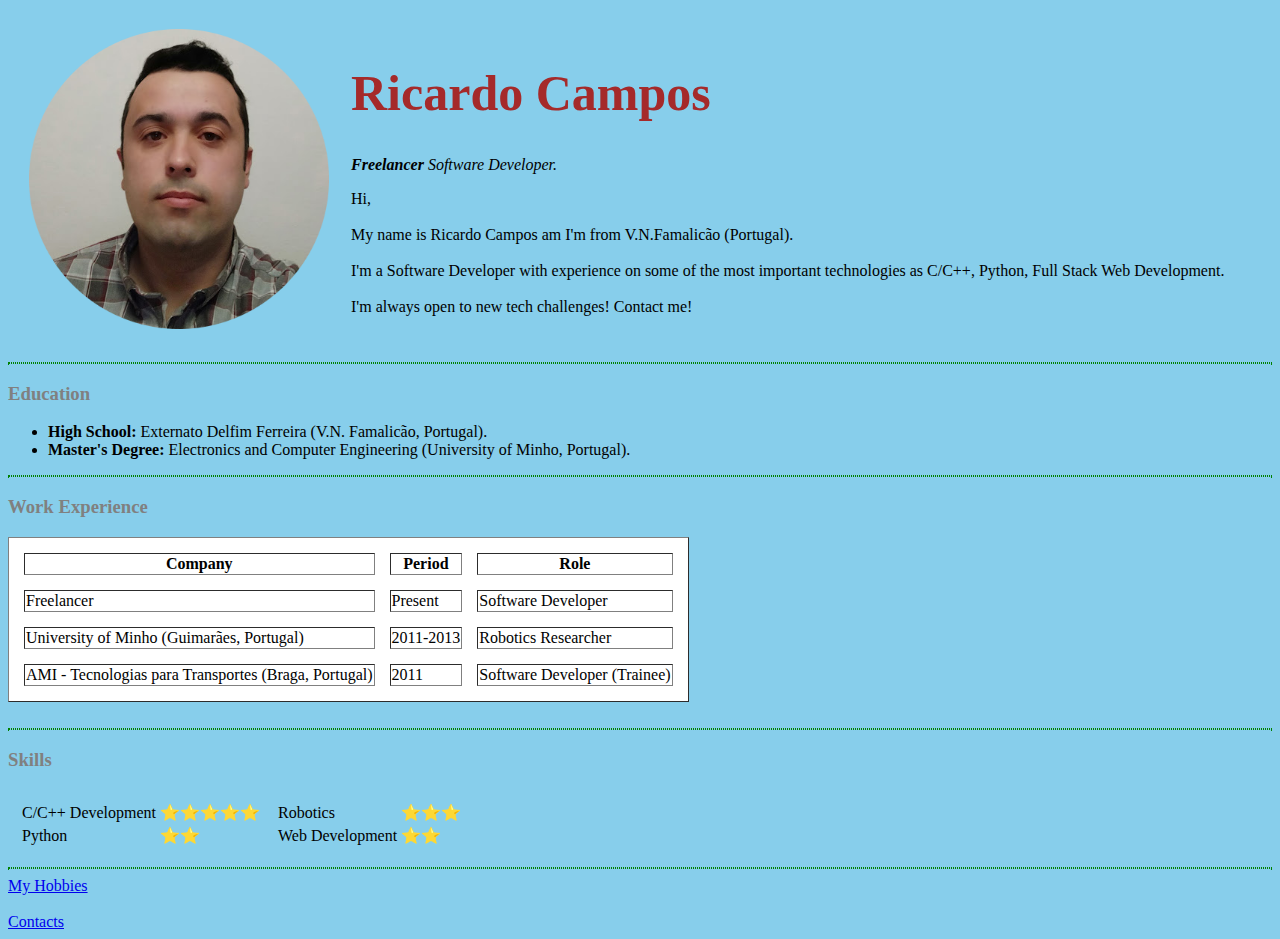
<file: index.html>
<!DOCTYPE html>
<html lang="en" dir="ltr">

<head>
  <meta charset="utf-8"> <!-- unicode for every symbol (caracter set)-->
  <title>Ricardo's Personal Site</title>
  <link rel="stylesheet" href="css/styles.css">
</head>

<body>
  <table cellspacing="20">
    <tr>
      <td><img class="image" src="images/ricardoCampos.png" alt="Ricardo Campos Software Developer picture" width="300" height="300"/></td>
      <td><h1 id="heading">Ricardo Campos</h1>
      <p><em><strong>Freelancer </strong> Software Developer.</em></p>
      <p>Hi,<br><br>My name is Ricardo Campos am I'm from V.N.Famalicão (Portugal).<br><br>I'm a Software Developer with experience
        on some of the most important technologies as C/C++, Python, Full Stack
        Web Development.<br><br> I'm always open to new tech challenges! Contact me!</p></td>
    </tr>
  </table>
  <hr>

  <h3><strong>Education</strong></h3>
  <ul>
    <li><strong>High School:</strong> Externato Delfim Ferreira (V.N. Famalicão, Portugal).</li>
    <li><strong>Master's Degree:</strong> Electronics and Computer Engineering (University of Minho, Portugal).</li>
  </ul>
  <hr>

  <h3><strong>Work Experience</strong></h3>
  <table border = "1" cellspacing ="15" bgcolor="white">
    <thead>
      <tr>
        <th>Company</th>
        <th>Period</th>
        <th>Role</th>
      </tr>
    </thead>

    <tbody>
      <tr>
        <td>Freelancer</td>
        <td>Present</td>
        <td>Software Developer</td>
      </tr>
      <tr>
        <td>University of Minho (Guimarães, Portugal)</td>
        <td>2011-2013</td>
        <td>Robotics Researcher</td>
      </tr>
      <tr>
        <td>AMI - Tecnologias para Transportes (Braga, Portugal)</td>
        <td>2011</td>
        <td>Software Developer (Trainee)</td>
      </tr>
    </tbody>
  </table>
  <br>
  <hr>
  <h3><strong>Skills</strong></h3>
  <table cellspacing="10">
    <tr>
      <td>
        <table>
          <tr>
            <td>C/C++ Development</td>
            <td>⭐⭐⭐⭐⭐</td>
          </tr>
          <tr>
            <td>Python</td>
            <td>⭐⭐</td>
          </tr>
        </table>
      <td>
        <table>
          <tr>
            <td>Robotics</td>
            <td>⭐⭐⭐</td>
          </tr>
          <tr>
            <td>Web Development</td>
            <td>⭐⭐</td>
          </tr>
        </table>
      </td>
  </table>
      <hr>
      <a href="hobbies.html">My Hobbies</a>
      <br>
      <br>
      <a href="contacts.html">Contacts</a>
</body>

</html>
</file>
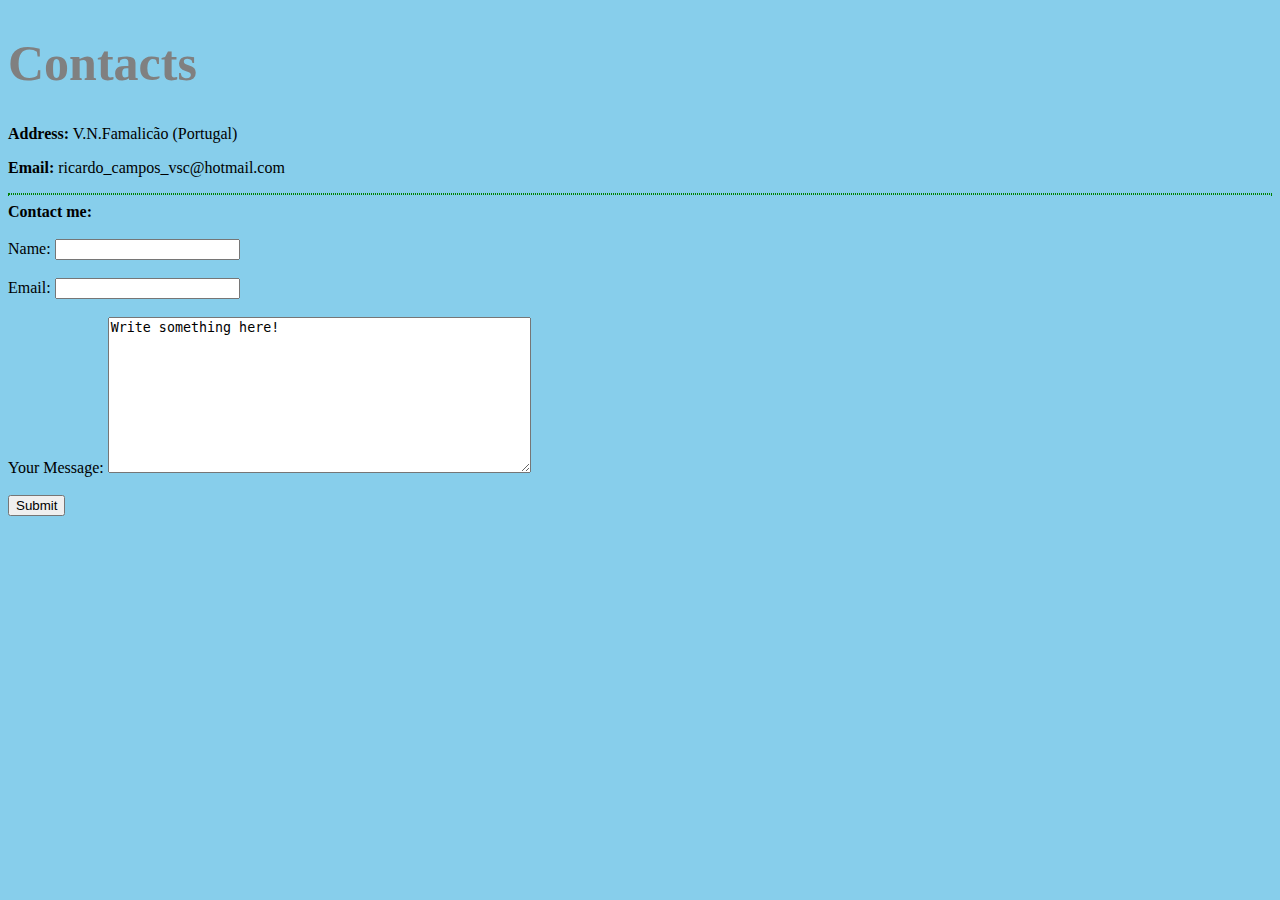
<file: contacts.html>
<!DOCTYPE html>
<html lang="en" dir="ltr">
  <head>
    <meta charset="utf-8">
    <title>My Contacts</title>
    <link rel="stylesheet" href="css/styles.css">
  </head>
  <body>
    <h1>Contacts</h1>
    <p><strong>Address:</strong> V.N.Famalicão (Portugal)</p>
    <p><strong>Email:</strong> ricardo_campos_vsc@hotmail.com</p>
    <hr>
    <form action="mailto:ricardo_campos_vsc@hotmail.com" method="post" enctype="text/plain">
      <label><strong>Contact me:</strong></label><br><br>
      <label>Name: </label>
      <input type="text" name="yourName" value=""><br><br>
      <label>Email: </label>
      <input type="email" name="yourEmail" value=""><br><br>
      <label>Your Message: </label>
      <textarea name="yourMessage" rows="10" cols="50">Write something here!</textarea><br><br>
      <input type="submit">
    </form>
  </body>
</html>
</file>
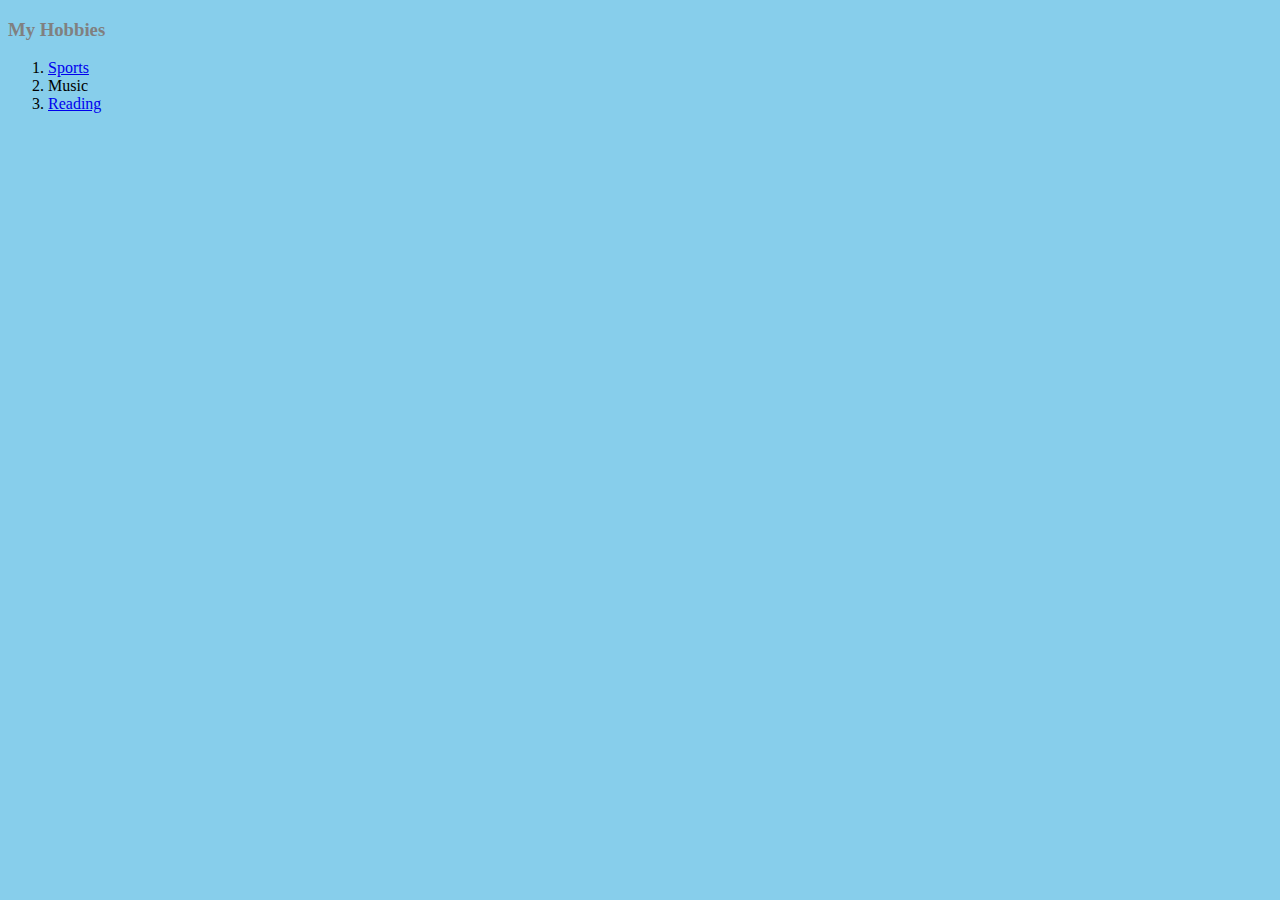
<file: hobbies.html>
<!DOCTYPE html>
<html lang="en" dir="ltr">
  <head>
    <meta charset="utf-8">
    <title>My Hobbies</title>
    <link rel="stylesheet" href="css/styles.css">
  </head>
  <body>
    <h3>My Hobbies</h3>
    <ol>
      <li><a href="https://www.abola.pt/">Sports</a></li>
      <li>Music</li>
      <li><a href="https://www.wook.pt/">Reading</a></li>
    </ol>
  </body>
</html>
</file>
<file: css/styles.css>
/*Tag selectors*/

body{
  background-color:#87CEEB;
}

h1{
  color:grey;
  font-size: 50px;
}

h3{
  color:grey;

}

hr{
  border-color: #008000;
  border-style: dotted;
  border-width: none;
}

/*Class Selectors*/
.image:hover{
  background-color: white;
}
/*ID Selectors*/
#heading{
  color: brown;
}
</file>
